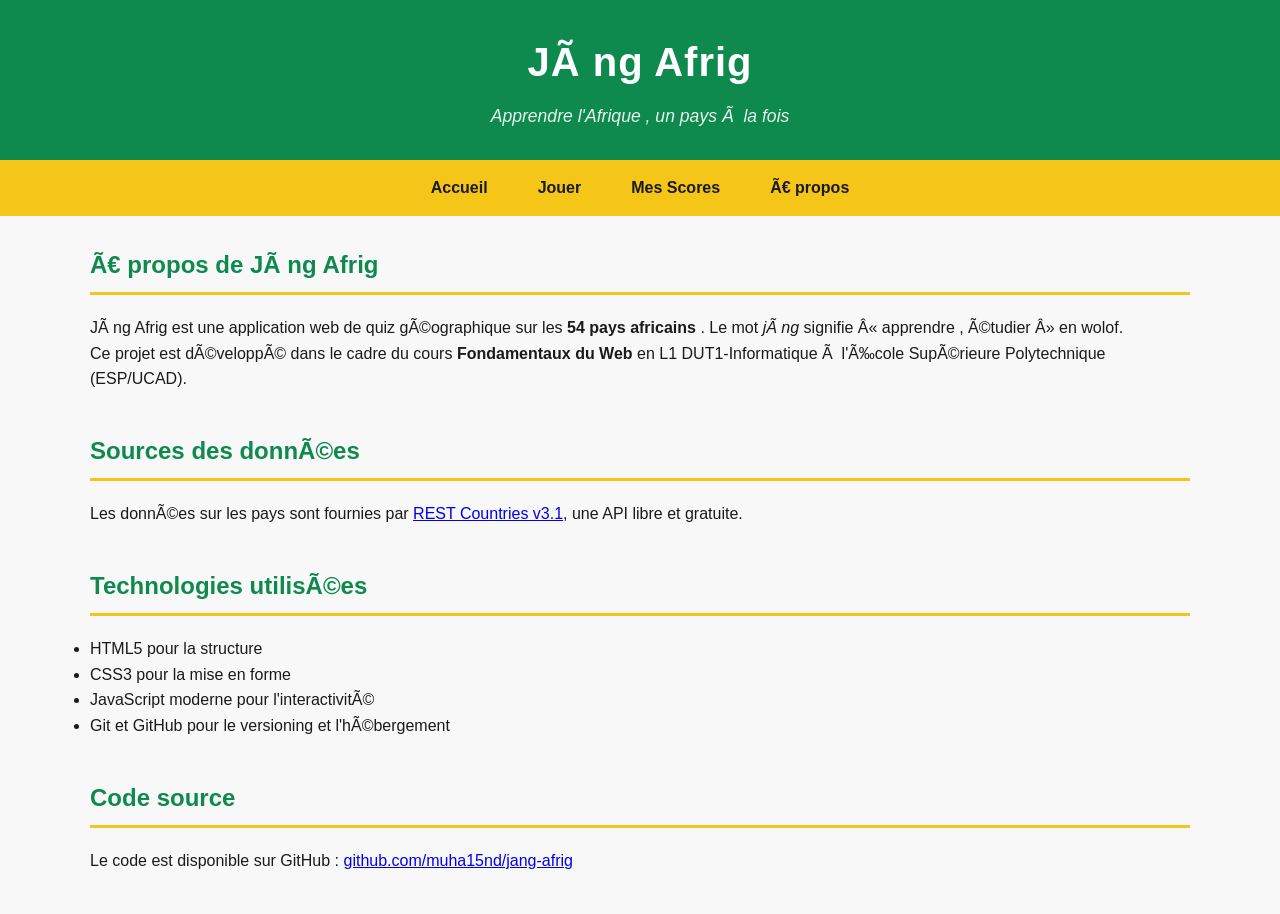
<file: apropos.html>
<!DOCTYPE html>
<html lang="fr">
<head>
<meta charset="UTF -8">
<title >Jàng Afrig </title >
</head>
<body>
<header >
<h1>Jàng Afrig </h1>
<p>Apprendre l'Afrique , un pays à la fois </p>
<link rel="preconnect" href="https://fonts.googleapis.com">
<link rel="preconnect" href="https://fonts.gstatic.com" crossorigin >
<link
href="https://fonts.googleapis.com/css2?family=Poppins:wght@400;600&family=Montserrat:wght@600;700&display=swap"
rel="stylesheet">
<link rel="stylesheet" href="style.css">
</header >
<nav>
<a href="index.html">Accueil </a> 
<a href="quiz.html">Jouer </a> 
<a href="scores.html">Mes Scores </a> 
<a href="apropos.html">À propos </a> 
</nav>
<main>
<section >
<h2>À propos de Jàng Afrig </h2>
<p>
Jàng Afrig est une application web de quiz géographique sur
les
<strong >54 pays africains </strong >. Le mot <em>jàng</em>
signifie
« apprendre , étudier » en wolof.
</p>
<p>
Ce projet est développé dans le cadre du cours
<strong >Fondamentaux du Web </strong > en L1 DUT1-Informatique
à l'École Supérieure Polytechnique (ESP/UCAD).
</p>
</section >
<section >
<h2>Sources des données</h2>
<p>
Les données sur les pays sont fournies par
<a href="https://restcountries.com">REST Countries v3.1</a>,
une API libre et gratuite.
</p>
</section >
<section >
<h2>Technologies utilisées</h2>
<ul>
<li>HTML5 pour la structure </li>
<li>CSS3 pour la mise en forme </li>
<li>JavaScript moderne pour l'interactivité</li>
<li>Git et GitHub pour le versioning et l'hébergement </li>
</ul>
</section >
<section >
<h2>Code source </h2>
<p>
Le code est disponible sur GitHub :
<a href="https://github.com/muha15nd/jang-afrig">
github.com/muha15nd/jang-afrig
</a>
</p>
</section >
</main>
</body>
</html>
</file>
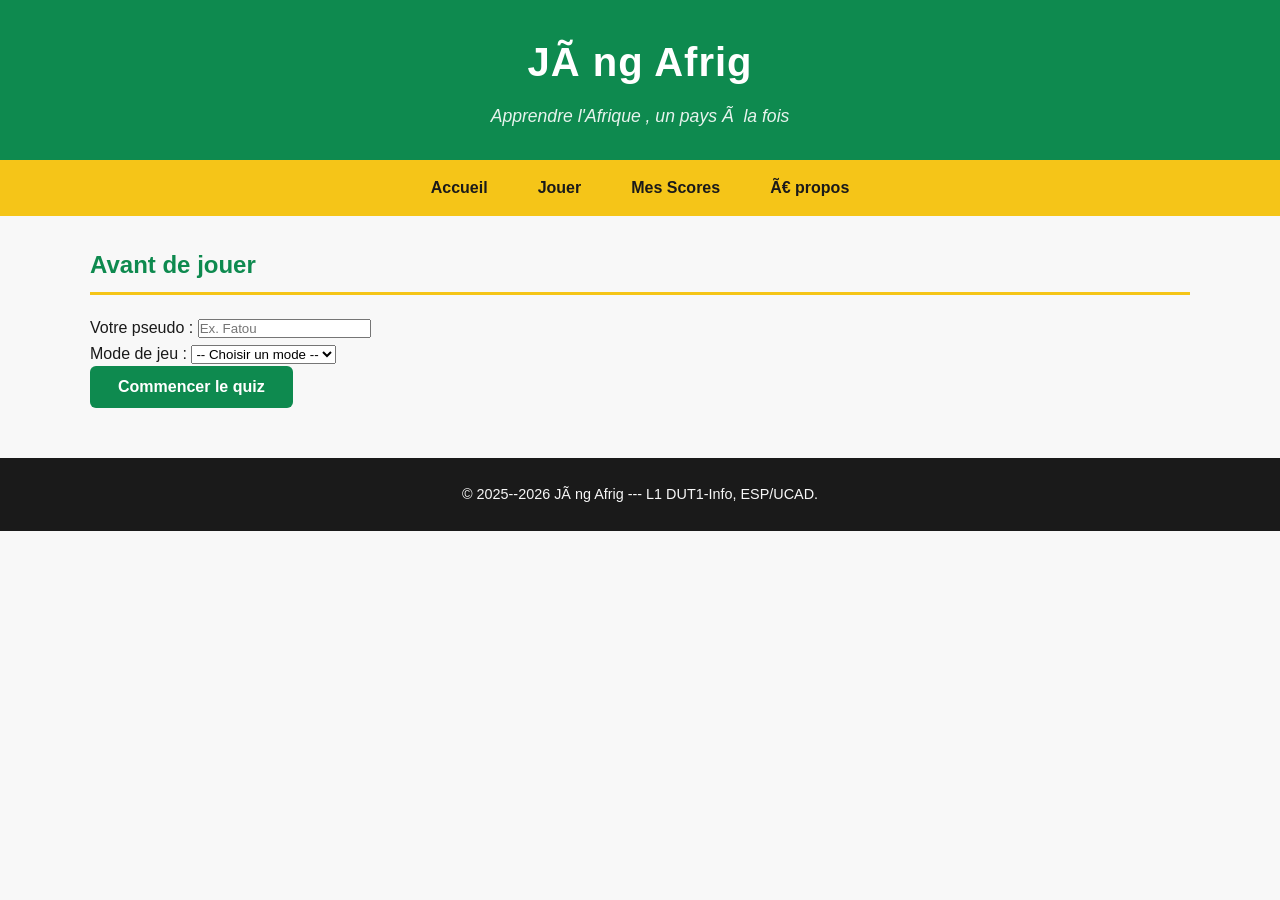
<file: quiz.html>
<!DOCTYPE html>
<html lang="fr">
<head>
<meta charset="UTF -8">
<title >Quiz --- Jàng Afrig </title >
</head>
<body>
<header >
<h1>Jàng Afrig </h1>
<p>Apprendre l'Afrique , un pays à la fois </p>
<link rel="preconnect" href="https://fonts.googleapis.com">
<link rel="preconnect" href="https://fonts.gstatic.com" crossorigin >
<link
href="https://fonts.googleapis.com/css2?family=Poppins:wght@400;600&family=Montserrat:wght@600;700&display=swap"
rel="stylesheet">
<link rel="stylesheet" href="style.css">
</header >
<nav>
<a href="index.html">Accueil </a>
<a href="quiz.html">Jouer </a>
<a href="scores.html">Mes Scores </a>
<a href="apropos.html">À propos </a>
</nav>
<main>
<section >
<h2>Avant de jouer </h2>
<form>
<p>
<label for="pseudo">Votre pseudo :</label >
<input type="text" id="pseudo" name="pseudo"
placeholder="Ex. Fatou" required >

</p>
<p>
<label for="mode">Mode de jeu :</label >
<select id="mode" name="mode" required >
<option value="">-- Choisir un mode
--</option >
<option value="capitales">Capitales </option >
<option value="drapeaux">Drapeaux </option >
<option value="langues">Langues </option >
<option value="voisins">Voisins </option >
<option value="chrono">Chrono </option >
</select >
</p>
<p>
<button type="submit" class="btn btn-primary">Commencer le quiz </button >
</p>
</form>
</section >
</main>
<footer >
<p>
&copy; 2025--2026 Jàng Afrig --- L1 DUT1-Info,
ESP/UCAD.</p>
</footer >
</body>
</html>
</file>
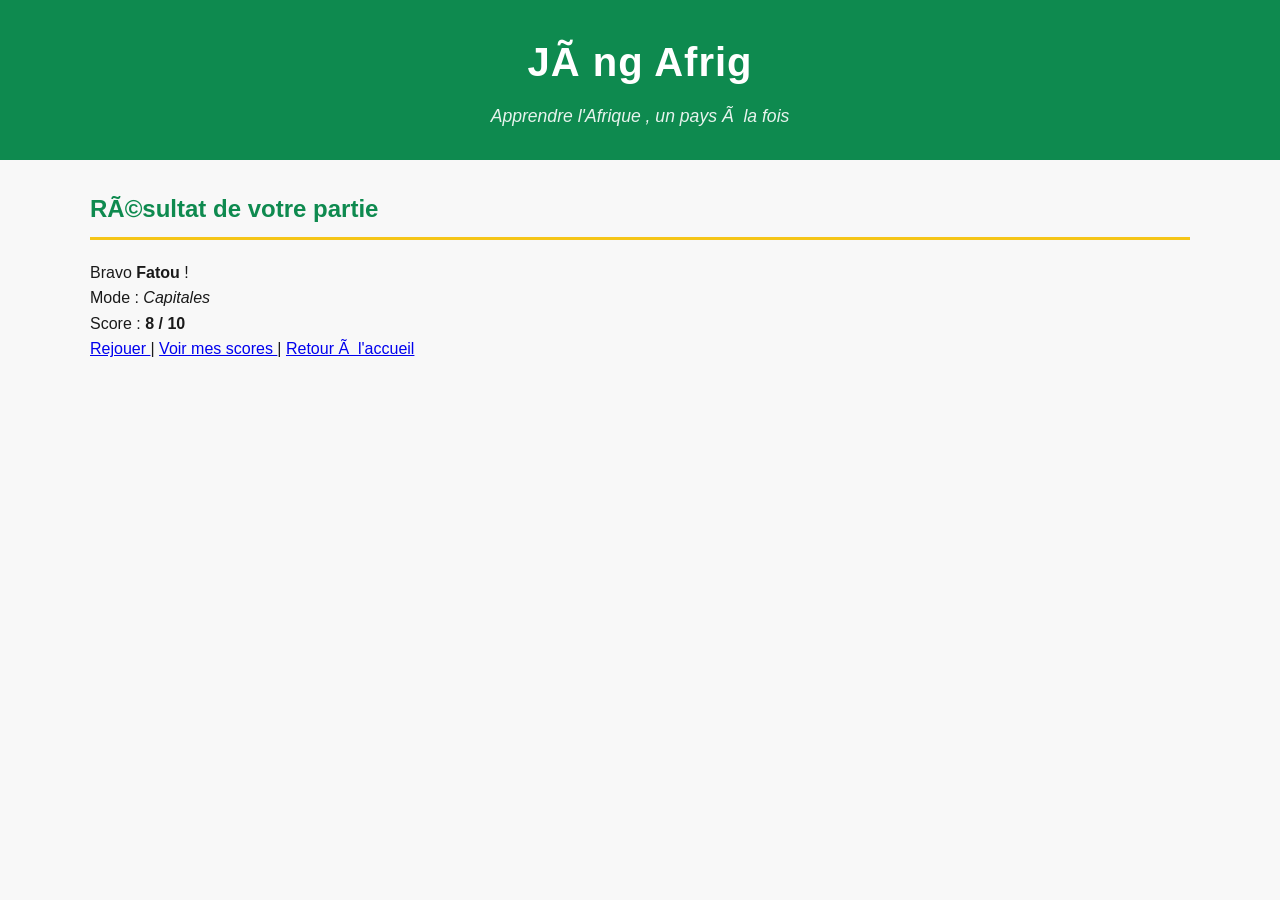
<file: resultats.html>
<!DOCTYPE html>
<html lang="fr">
<head>
<meta charset="UTF -8">
<title >Jàng Afrig </title >
</head>
<body>
<header >
<h1>Jàng Afrig </h1>
<p>Apprendre l'Afrique , un pays à la fois </p>
<link rel="preconnect" href="https://fonts.googleapis.com">
<link rel="preconnect" href="https://fonts.gstatic.com" crossorigin >
<link
href="https://fonts.googleapis.com/css2?family=Poppins:wght@400;600&family=Montserrat:wght@600;700&display=swap"
rel="stylesheet">
<link rel="stylesheet" href="style.css">
</header >
<main>
<section >
<h2>Résultat de votre partie </h2>
<p>Bravo <strong >Fatou </strong > !</p>
<p>Mode : <em>Capitales </em></p>
<p>Score : <strong >8 / 10</strong ></p>
<p>
<a href="quiz.html">Rejouer </a> |
<a href="scores.html">Voir mes scores </a> |
<a href="index.html">Retour à l'accueil </a>
</p>
</section >
</main>
</body>
</html>
</file>
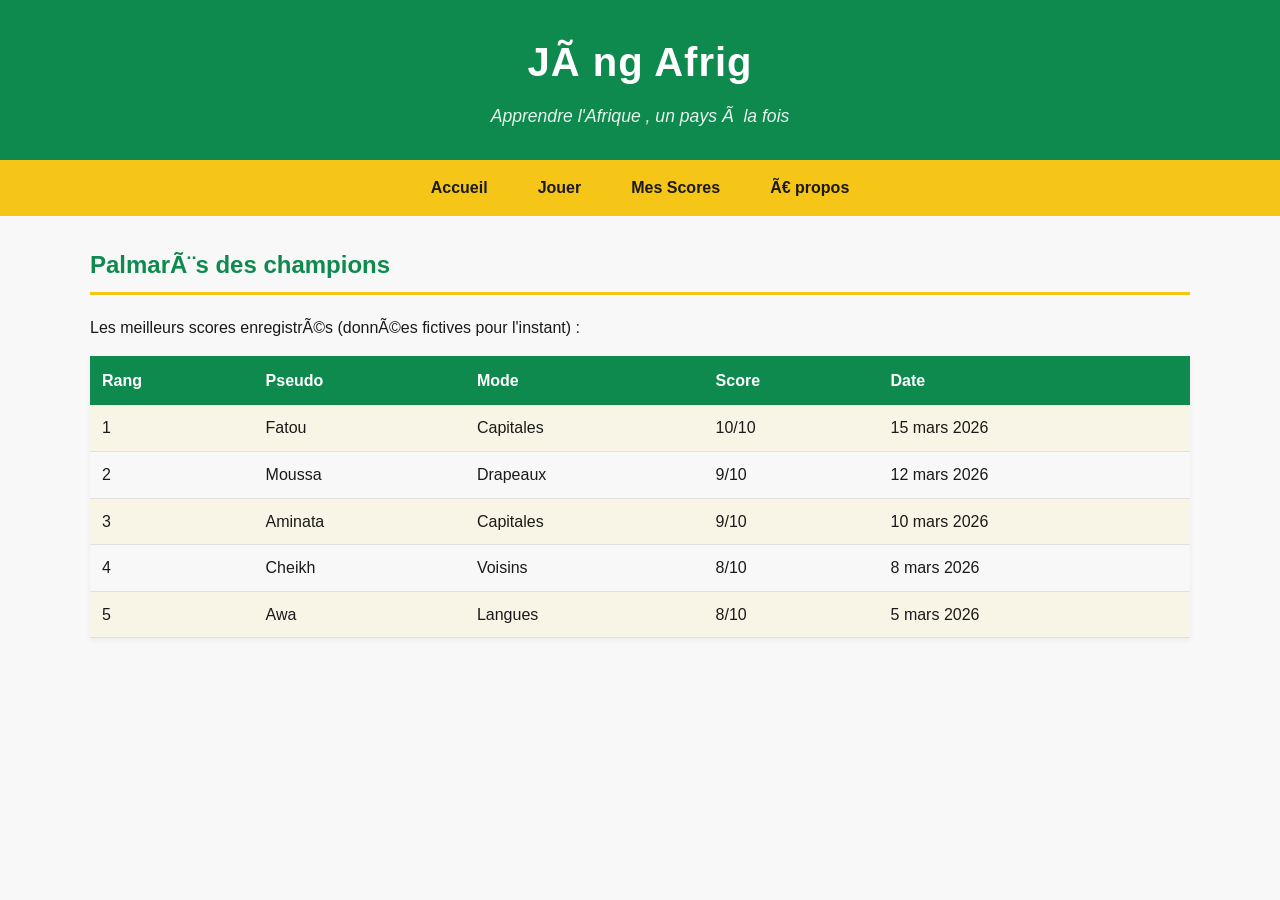
<file: scores.html>
<!DOCTYPE html>
<html lang="fr">
<head>
<meta charset="UTF -8">
<title >Jàng Afrig </title >
</head>
<body>
<header >
<h1>Jàng Afrig </h1>
<p>Apprendre l'Afrique , un pays à la fois </p>
<link rel="preconnect" href="https://fonts.googleapis.com">
<link rel="preconnect" href="https://fonts.gstatic.com" crossorigin >
<link
href="https://fonts.googleapis.com/css2?family=Poppins:wght@400;600&family=Montserrat:wght@600;700&display=swap"
rel="stylesheet">
<link rel="stylesheet" href="style.css">
</header >
<nav>
<a href="index.html">Accueil </a> 
<a href="quiz.html">Jouer </a> 
<a href="scores.html">Mes Scores </a> 
<a href="apropos.html">À propos </a> 
</nav>
<main>
<section >
<h2>Palmarès des champions </h2>
<p>Les meilleurs scores enregistrés (données fictives pour
l'instant) :</p>
<table >
<tr>
<th>Rang </th>
<th>Pseudo </th>
<th>Mode </th>
<th>Score </th>
<th>Date </th>
</tr>
<tr>
<td>1</td>
<td>Fatou </td>
<td>Capitales </td>
<td>10/10</td>
<td>15 mars 2026</td>
</tr>
<tr>
<td>2</td>
<td>Moussa </td>
<td>Drapeaux </td>
<td>9/10</td>
<td>12 mars 2026</td>
</tr>
<tr>
<td>3</td>
<td>Aminata </td>
<td>Capitales </td>
<td>9/10</td>
<td>10 mars 2026</td>
</tr>
<tr>
<td>4</td>
<td>Cheikh </td>
<td>Voisins </td>
<td>8/10</td>
<td>8 mars 2026</td>
</tr>
<tr>
<td>5</td>
<td>Awa </td>
<td>Langues </td>
<td>8/10</td>
<td>5 mars 2026</td>
</tr>
</table >
</section >
</main>
</body>
</html>
</file>
<file: style.css>
/* ===== Reset minimal ===== */
/* ===== Palette panafricaine ===== */
:root {
--vert: #0E8A4F;
--jaune: #F5C518;
--rouge: #C8332E;
--noir: #1A1A1A;
--blanc-casse: #F8F8F8;
}
* {
box-sizing: border -box;
margin: 0;
padding: 0;
}
body {
font-family: 'Poppins ', sans-serif;
line-height: 1.6;
color: var(--noir);
background-color: var(--blanc-casse);
}
h1, h2, h3 {
font-family: 'Montserrat ', sans-serif;
font-weight: 700;
}
/* ===== Header ===== */
header {
background-color: var(--vert);
color: white;
padding: 30px 20px;
text-align: center;
}
header h1 {
font-size: 2.5rem;
margin-bottom: 8px;
letter-spacing: 1px;
}
header p {
font-size: 1.1rem;
opacity: 0.9;
font-style: italic;
}
/* ===== Navigation ===== */
nav {
background-color: var(--jaune);
padding: 0;
display: flex;
justify-content: center;
flex-wrap: wrap;
}
nav a {
color: var(--noir);
text-decoration: none;
font-weight: 600;
padding: 15px 25px;
transition: background-color 0.2s;
}
nav a:hover {
background-color: var(--vert);
color: white;
}
/* ===== Section principale ===== */
main {
max-width: 1100px;
margin: 30px auto;
padding: 0 20px;
}
main section {
margin-bottom: 40px;
}
main h2 {
color: var(--vert);
border-bottom: 3px solid var(--jaune);
padding-bottom: 8px;
margin-bottom: 20px;
}
/* ===== Grille de cartes (Flexbox) ===== */
.modes-grille {
display: flex;
flex-wrap: wrap;
gap: 15px;
}
.carte-mode {
flex: 1 1 200px;
padding: 20px;
border-radius: 8px;
color: var(--noir);
box-shadow: 0 2px 6px rgba(0, 0, 0, 0.1);
}
.carte-mode h3 {
margin-bottom: 8px;
}
.carte-jaune { background-color: var(--jaune); }
.carte-rouge { background-color: var(--rouge); color: white; }
.carte-vert { background-color: var(--vert); color: white; }
/* ===== Boutons ===== */
.btn {
display: inline-block;
padding: 12px 28px;
font-size: 1rem;
font-weight: 600;
border: none;
border-radius: 6px;
cursor: pointer;
text-decoration: none;
transition: background-color 0.2s, transform 0.1s;
}
.btn-primary {
background-color: var(--vert);
color: white;
}
.btn-primary:hover {
background-color: #0a6e3f; /* vert plus foncé */
}
.btn-primary:active {
transform: scale(0.97);
}
.btn-secondary {
background-color: var(--blanc-casse);
color: var(--noir);
border: 2px solid var(--noir);
}
.btn-secondary:hover {
background-color: var(--noir);
color: white;
}
/* ===== Tableaux ===== */
table {
width: 100%;
border-collapse: collapse;
margin-top: 15px;
box-shadow: 0 2px 6px rgba(0, 0, 0, 0.05);
}
th {
background-color: var(--vert);
color: white;
padding: 12px;
text-align: left;
}
td {
padding: 10px 12px;
border-bottom: 1px solid #e0e0e0;
}
/* Lignes alternées (zébrures) */
tr:nth-child(even) td {
background-color: rgba(245, 197, 24, 0.08);
}
tr:hover td {
background-color: rgba(14, 138, 79, 0.1);
}
/* ===== Footer ===== */
footer {
background-color: var(--noir);
color: var(--blanc-casse);
padding: 25px 20px;
text-align: center;
margin-top: 50px;
font-size: 0.9rem;
}
footer a {
color: var(--jaune);
text-decoration: underline;
}
footer a:hover {
color: white;
}
</file>
